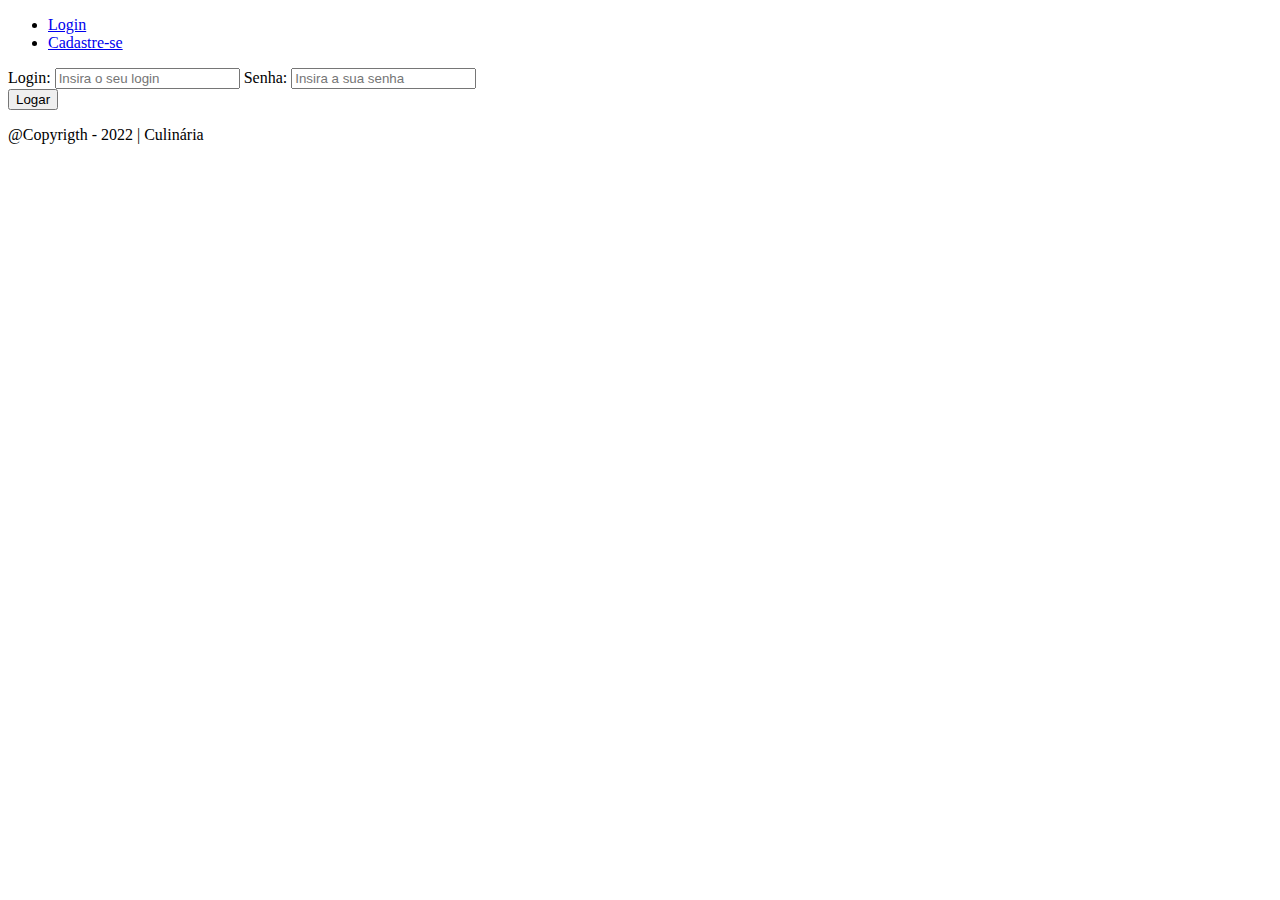
<file: src/main/resources/templates/index.html>
<!DOCTYPE html>
<html lang="pt-br" xmlns:th="http://www.thymeleaf.org">

<head>
	<meta charset="UTF-8">
	<meta http-equiv="X-UA-Compatible" content="IE=edge">
	<meta name="viewport" content="width=device-width, initial-scale=1.0">
	<title> Culinária | Login </title>
	<link rel="preconnect" href="https://fonts.googleapis.com">
	<link rel="preconnect" href="https://fonts.gstatic.com" crossorigin>
	<link href="https://fonts.googleapis.com/css2?family=Abel&family=Architects+Daughter&display=swap" rel="stylesheet">
	<link th:href="@{css/index.css}" rel="stylesheet" />
	<link rel="shortcut icon" th:href="@{imagens/receita.png}">
</head>

<body>
	<div class="geral">
		<header>
			<ul>
				<li><a href="/"> Login </a></li>
				<li><a href="cadastro"> Cadastre-se </a></li>
			</ul>
		</header>

		<div th:text="${erro}" th:if="${erro}" class="erro"></div>

		<section class="caixa_login">
			<form action="areaLogado" method="POST">
				<label for="login"> Login: </label>
				<input type="text" id="login" name="login" class="inputAcesso" placeholder="Insira o seu login">

				<label for="senha"> Senha: </label>
				<input type="password" id="senha" name="senha" class="inputAcesso" placeholder="Insira a sua senha">

				<div>
					<button type="submit" class="botao_logar"> Logar </button>
				</div>
			</form>
		</section>

		<footer>
			<p> @Copyrigth - 2022 | Culinária </p>
		</footer>
	</div>

	<script type="text/javascript" th:src="@{js/script.js}"></script>
</body>
</html>
</file>
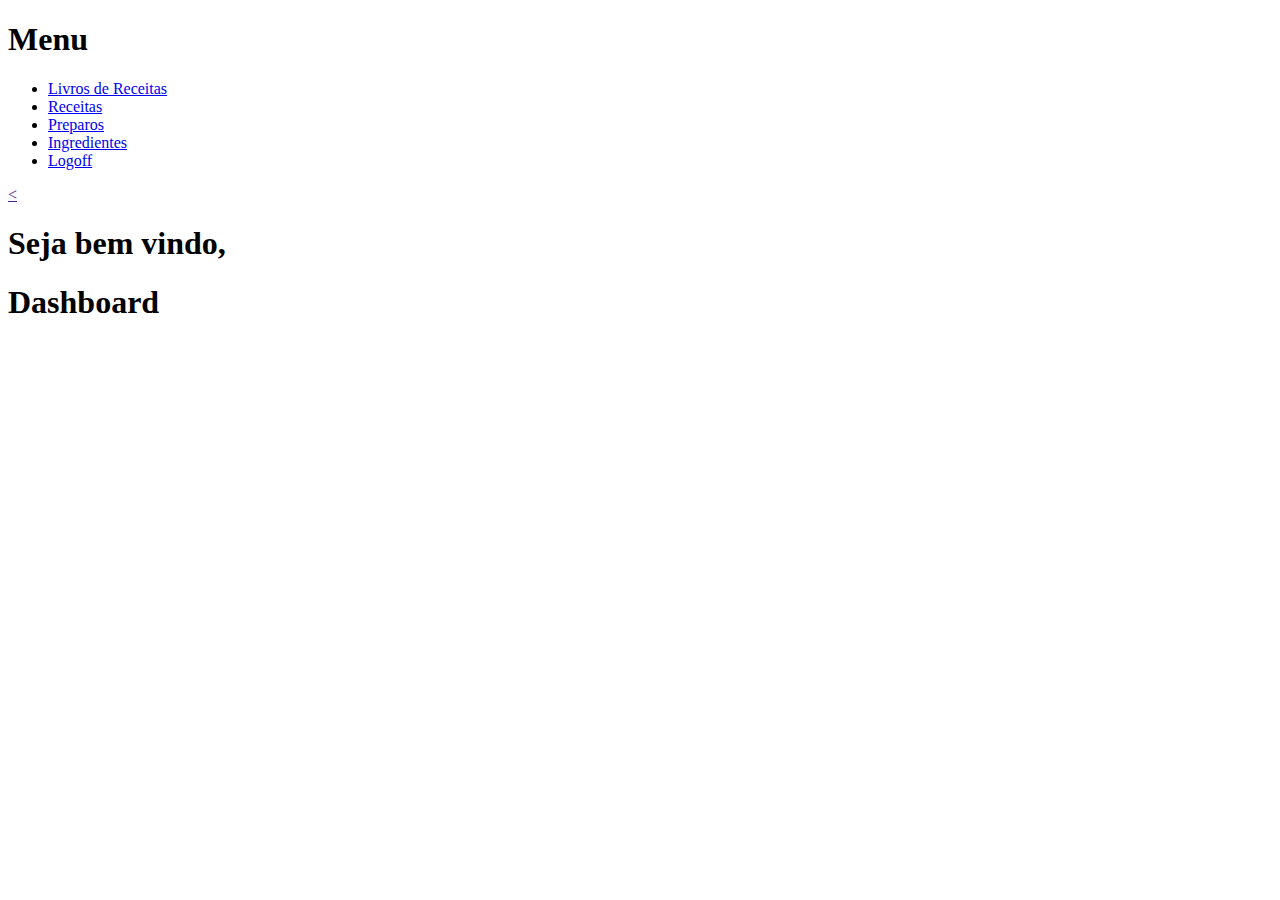
<file: src/main/resources/templates/areaLogado.html>
<!DOCTYPE html>
<html lang="pt-br" xmlns:th="http://www.thymeleaf.org">

<head>
	<meta charset="UTF-8">
	<meta http-equiv="X-UA-Compatible" content="IE=edge">
	<meta name="viewport" content="width=device-width, initial-scale=1.0">
	<title> Culinária | Home </title>
	<link rel="preconnect" href="https://fonts.googleapis.com">
	<link rel="preconnect" href="https://fonts.gstatic.com" crossorigin>
	<link href="https://fonts.googleapis.com/css2?family=Abel&family=Architects+Daughter&display=swap" rel="stylesheet">	
	<link th:href="@{css/logado.css}" rel="stylesheet" />
	<link rel="shortcut icon" th:href="@{imagens/receita.png}">
</head>

<body>
	<div class="geral">
		<header>
			<h1 id="titulo"> Menu </h1>
			<ul id="itens">
				<li><a href="livroReceitas"> Livros de Receitas </a></li>
				<li><a href="receitas"> Receitas </a></li>
				<li><a href="preparos"> Preparos </a></li>
				<li><a href="ingredientes"> Ingredientes </a></li>
				<li><a href="/"> Logoff </a></li>
			</ul>
		</header>
		<a href="" class="botao-abrir"> < </a>
		
		<h1 class="mensagem"> Seja bem vindo, <span th:text="${userLogado}"></span></h1>

		<section class="sua_area">
			<h1> Dashboard </h1>
			<!--<div>
				<p th:each="livros : ${livroReceita}">
					<h2> Total livros: <span class="" th:text="${livros.length}"> 0 </span> </h2>
				</p>
	
				<p th:each="receita : ${receitas}">
					<h2> Total receitas: <span class="" th:text="${receita.nome}"> 0 </span> </h2>
				</p>
	
				<p th:each=" preparo : ${receita.preparos}">
					<h2> Total preparos: <span class="" th:text="${preparo.length}"> 0 </span> </h2>
				</p>
	
				<p th:each=" ingrediente : ${preparo.ingredientes}">
					<h2> Total ingredientes: <span class="" th:text="${ingrediente.length}"> 0 </span> </h2>
				</p>
			</div>-->
		</section>
	</div>

	<script type="text/javascript" th:src="@{js/script.js}"></script>
</body>
</html>
</file>
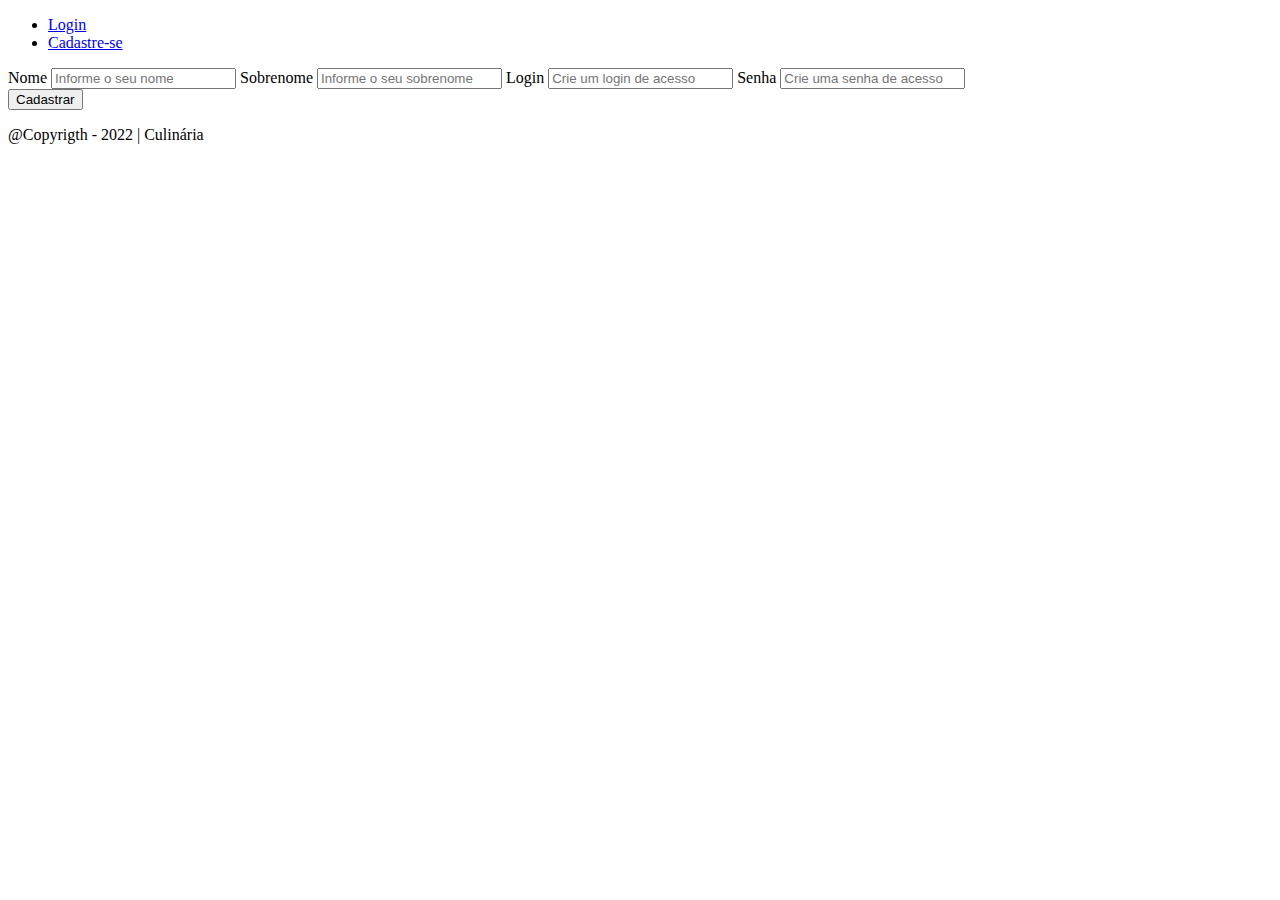
<file: src/main/resources/templates/cadastro.html>
<!DOCTYPE html>
<html lang="pt-br" xmlns:th="http://www.thymeleaf.org">

<head>
	<meta charset="UTF-8">
	<meta http-equiv="X-UA-Compatible" content="IE=edge">
	<meta name="viewport" content="width=device-width, initial-scale=1.0">
	<title> Culinária | Cadastro </title>
    <link rel="preconnect" href="https://fonts.googleapis.com">
	<link rel="preconnect" href="https://fonts.gstatic.com" crossorigin>
	<link href="https://fonts.googleapis.com/css2?family=Abel&family=Architects+Daughter&display=swap" rel="stylesheet">
	<link th:href="@{css/index.css}" rel="stylesheet"/>
	<link rel="shortcut icon" th:href="@{imagens/receita.png}">
</head>

<body>
	<div class="geral">
		<header>
            <ul>
                <li><a href="/"> Login </a></li>
                <li><a href="cadastro"> Cadastre-se </a></li>
            </ul>
        </header>
        
        <section class="caixa_cadastro">
            <form action="cadastroUser" method="POST">
                <label for="nome"> Nome </label>
                <input type="text" id="nome" name="nome" class="inputCadastro" placeholder="Informe o seu nome">

                <label for="sobrenome"> Sobrenome </label>
                <input type="text" id="sobrenome" name="sobrenome" class="inputCadastro" placeholder="Informe o seu sobrenome">

                <label for="login"> Login </label>
                <input type="text" id="login" name="login" class="inputCadastro" placeholder="Crie um login de acesso">

                <label for="senha"> Senha </label>
                <input type="text" id="senha" name="senha" class="inputCadastro" placeholder="Crie uma senha de acesso">

                <div>
                    <button type="submit" class="botao_cadastrar"> Cadastrar </button>
                </div>
            </form>
        </section>

        <footer class="rodape_cadastro">
            <p> @Copyrigth - 2022 | Culinária </p>
        </footer>
	</div>

	<script type="text/javascript" th:src="@{js/script.js}"></script>
</body>
</html>
</file>
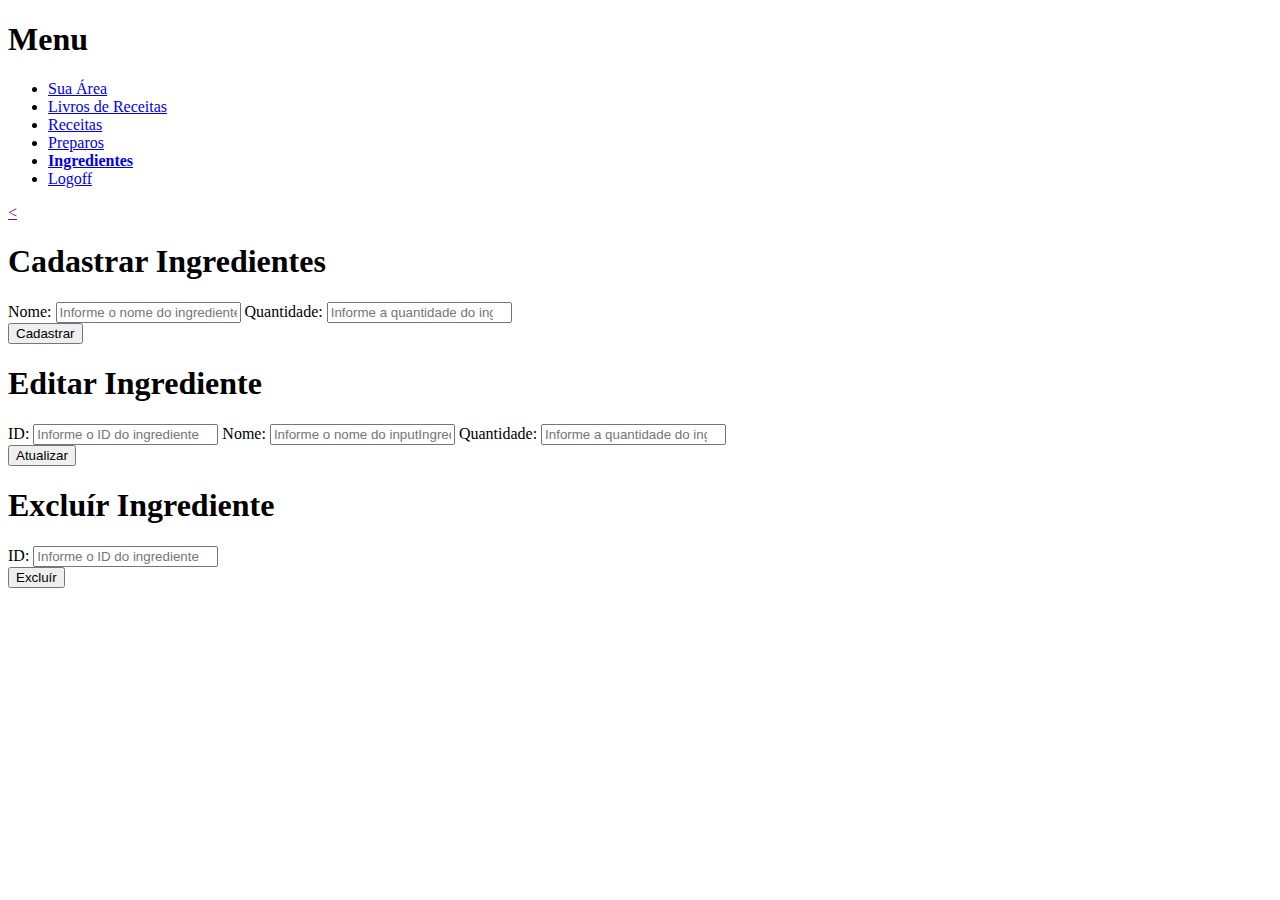
<file: src/main/resources/templates/ingredientes.html>
<!DOCTYPE html>
<html lang="pt-br" xmlns:th="http://www.thymeleaf.org">

<head>
	<meta charset="UTF-8">
	<meta http-equiv="X-UA-Compatible" content="IE=edge">
	<meta name="viewport" content="width=device-width, initial-scale=1.0">
	<title> Culinária | Ingredientes </title>
	<link rel="preconnect" href="https://fonts.googleapis.com">
	<link rel="preconnect" href="https://fonts.gstatic.com" crossorigin>
	<link href="https://fonts.googleapis.com/css2?family=Abel&family=Architects+Daughter&display=swap" rel="stylesheet">
	<link th:href="@{css/logado.css}" rel="stylesheet" />
	<link rel="shortcut icon" th:href="@{imagens/receita.png}">
</head>

<body>
	<div class="geral">
		<header>
			<h1 id="titulo"> Menu </h1>
			<ul id="itens">
				<li><a href="areaLogado"> Sua Área </a></li>
				<li><a href="livroReceitas"> Livros de Receitas </a></li>
				<li><a href="receitas"> Receitas </a></li>
				<li><a href="preparos"> Preparos </a></li>
				<li><a href="ingredientes"> <strong>Ingredientes</strong> </a></li>
				<li><a href="/"> Logoff </a></li>
			</ul>
		</header>
		
		<div th:text="${sucessoCadastro}" th:if="${sucessoCadastro}" class="sucesso"></div>
		<div th:text="${sucessoEdicao}" th:if="${sucessoEdicao}" class="sucesso"></div>
		<div th:text="${sucessoExclusao}" th:if="${sucessoExclusao}" class="sucesso"></div>

		<a href="" class="botao-abrir"> < </a>

		<div class="caixas">
			<section class="caixa_ingrediente">
				<form action="cadastrarIngrediente" method="POST">
					<div>
						<h1> Cadastrar Ingredientes </h1>
						<label for="nome"> Nome: </label>
						<input type="text" id="nome" name="nome" class="inputIngrediente nome_cadastro_ingrediente" placeholder="Informe o nome do ingrediente">
		
						<label for="quantidade"> Quantidade: </label>
						<input type="number" id="quantidade" name="quantidade" class="inputIngrediente id_cadastro_ingrediente" placeholder="Informe a quantidade do ingrediente">
		
						<div>
							<button type="submit" class="botao_cadastro_ingrediente"> Cadastrar </button>
						</div>
					</div>
				</form>
			</section>

			<section class="caixa_ingrediente">
				<form action="editarIngrediente" method="POST">
					<div>
						<h1> Editar Ingrediente </h1>
						<label for="idPreparoEditar"> ID: </label>
						<input type="number" id="idPreparoEditar" name="id" class="inputIngrediente id_editar_ingrediente" placeholder="Informe o ID do ingrediente">
	
						<label for="nomeEditar"> Nome: </label>
						<input type="text" id="nomeEditar" name="nome" class="inputIngrediente nome_editar_ingrediente" placeholder="Informe o nome do inputIngrediente">
		
						<label for="quantidadeEditar"> Quantidade: </label>
						<input type="number" id="quantidadeEditar" name="quantidade" class="inputIngrediente qtd_editar_ingrediente" placeholder="Informe a quantidade do ingrediente">
	
						<div>
							<button type="submit" class="botao_editar_ingrediente"> Atualizar </button>
						</div>
					</div>
				</form>
			</section>

			<section class="caixa_ingrediente">
				<form action="excluirIngrediente" method="POST">
					<div>
						<h1> Excluír Ingrediente </h1>
						<label for="idIngredienteExcluir"> ID: </label>
						<input type="number" id="idIngredienteExcluir" name="id" class="inputIngrediente id_excluir_ingrediente" placeholder="Informe o ID do ingrediente">
						<div>
							<button type="submit" class="botao__excluir_ingrediente"> Excluír </button>
						</div>
					</div>
				</form>
			</section>
		</div>

		<!--<div class="lista-ingredientes" th:each="${ ingrediente : ${preparo.ingredientes} }">
			<table>
				<tr class="titulo_tabela">
					<td> ID </td>
					<td> Nome </td>
					<td> Quantidade </td>
				</tr>
				<tr class="conteudo_tabela">
					<td th:text="${ingrediente.id}"> 1 </td>
					<td th:text="${ingrediente.nome}"> Batata </td>
					<td th:text="${ingrediente.quantidade}"> 15 </td>
				</tr>
			</table>
		</div>-->
	</div>

	<script type="text/javascript" th:src="@{js/script.js}"></script>
</body>
</html>
</file>
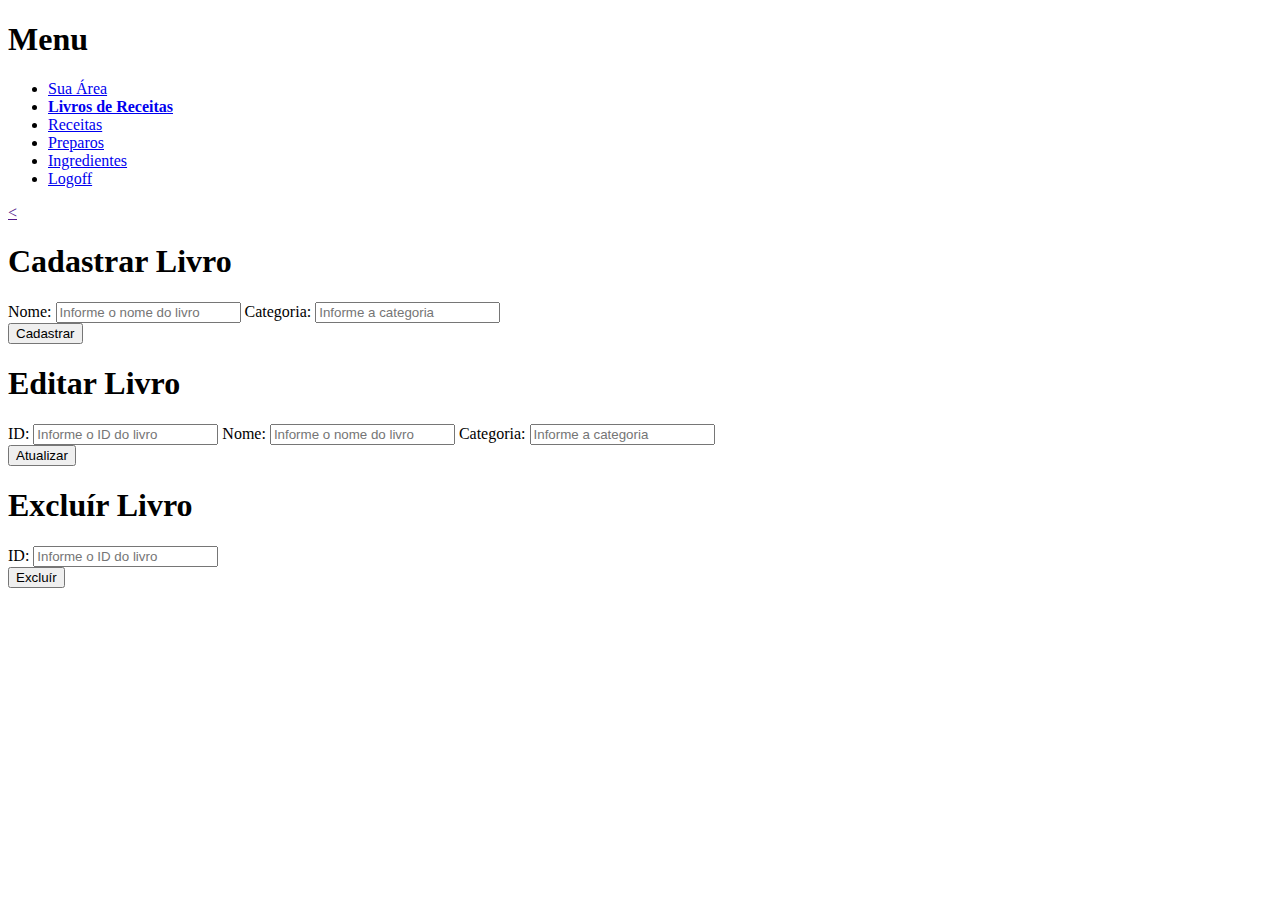
<file: src/main/resources/templates/livroReceitas.html>
<!DOCTYPE html>
<html lang="pt-br" xmlns:th="http://www.thymeleaf.org">

<head>
	<meta charset="UTF-8">
	<meta http-equiv="X-UA-Compatible" content="IE=edge">
	<meta name="viewport" content="width=device-width, initial-scale=1.0">
	<title> Culinária | Livro Receitas </title>
	<link rel="preconnect" href="https://fonts.googleapis.com">
	<link rel="preconnect" href="https://fonts.gstatic.com" crossorigin>
	<link href="https://fonts.googleapis.com/css2?family=Abel&family=Architects+Daughter&display=swap" rel="stylesheet">	
	<link th:href="@{css/logado.css}" rel="stylesheet" />
	<link rel="shortcut icon" th:href="@{imagens/receita.png}">
</head>

<body>
	<div class="geral">
		<header>
			<h1 id="titulo"> Menu </h1>
			<ul id="itens">
				<li><a href="areaLogado"> Sua Área </a></li>
				<li><a href="livroReceitas"> <strong>Livros de Receitas</strong> </a></li>
				<li><a href="receitas"> Receitas </a></li>
				<li><a href="preparos"> Preparos </a></li>
				<li><a href="ingredientes"> Ingredientes </a></li>
				<li><a href="/"> Logoff </a></li>
			</ul>
		</header>
		
		<a href="" class="botao-abrir"> < </a>

		<div th:text="${sucessoCadastro}" th:if="${sucessoCadastro}" class="sucesso"></div>
		<div th:text="${sucessoEdicao}" th:if="${sucessoEdicao}" class="sucesso"></div>
		<div th:text="${sucessoExclusao}" th:if="${sucessoExclusao}" class="sucesso"></div>

		<div class="caixas">
			<section class="caixa_livro">
				<form action="cadastrarLivro" method="POST">
					<div>
						<h1> Cadastrar Livro </h1>
						<label for="nome"> Nome: </label>
						<input type="text" id="nome" name="nome" class="inputLivro nome_cadastro_livro" placeholder="Informe o nome do livro">
		
						<label for="categoria"> Categoria: </label>
						<input type="text" id="categoria" name="categoria" class="inputLivro categoria_cadastro_livro" placeholder="Informe a categoria">
						<!--<select id="categoria" name="categoria">
							<option> Selecione... </option>
							<option th:value="1"> Salgado </option>
							<option th:value="2"> Doce </option>
							<option th:value="3"> Lanche </option>
							<option th:value="4"> Massa </option>
							<option th:value="5"> Brasileira </option>
							<option th:value="6"> Drink </option>
							<option th:value="7"> Mexicana </option>
							<option th:value="8"> Japonesa </option>
						</select>-->
						<div>
							<button type="submit" class="botao_cadastro_livro"> Cadastrar </button>
						</div>
					</div>
				</form>
			</section>
	
			<section class="caixa_livro">
				<form action="editarLivro" method="POST">
					<div>
						<h1> Editar Livro </h1>
						<label for="idLivroEditar"> ID: </label>
						<input type="number" id="idLivroEditar" name="id" class="inputLivro id_editar_livro" placeholder="Informe o ID do livro">
		
						<label for="nomeEditar"> Nome: </label>
						<input type="text" id="nomeEditar" name="nome" class="inputLivro nome_editar_livro" placeholder="Informe o nome do livro">
		
						<label for="categoriaEditar"> Categoria: </label>
						<input type="text" id="categoriaEditar" name="categoria" class="inputLivro categoria__editar_livro" placeholder="Informe a categoria">
						<!--<select class="" id="categoriaEditar" name="categoria">
							<option> Selecione... </option>
							<option th:value="1"> Salgado </option>
							<option th:value="2"> Doce </option>
							<option th:value="3"> Lanche </option>
							<option th:value="4"> Massa </option>
							<option th:value="5"> Brasileira </option>
							<option th:value="6"> Drink </option>
							<option th:value="7"> Mexicana </option>
							<option th:value="8"> Japonesa </option>
						</select> -->
						<div>
							<button type="submit" class="botao_editar_livro"> Atualizar </button>
						</div>
					</div>
				</form>
			</section>
	
			<section class="caixa_livro">
				<form action="excluirLivro" method="POST">
					<div>
						<h1> Excluír Livro </h1>
						<label for="idLivroExcluir"> ID: </label>
						<input type="number" id="idLivroExcluir" name="id" class="inputLivro id_excluir_livro" placeholder="Informe o ID do livro">
						<div>
							<button type="submit" class="botao_excluir_livro"> Excluír </button>
						</div>
					</div>
				</form>
			</section>
		</div>

		<!--<div class="lista-livros" th:each="livros : ${usuario.livrosReceita}">
			<table>
				<tr class="titulo_tabela">
					<td> ID </td>
					<td> Nome </td>
					<td> Categoria </td>
					<td> Quantidade Receitas </td>
				</tr>
				<tr class="conteudo_tabela">
					<td th:text="${livros.id}"> 1 </td>
					<td th:text="${livros.nome}"> Massas Italianas </td>
					<td th:text="${livros.categoria}"> Massas </td>
					<td th:text="${livros.receitas}"> 10 </td>
				</tr>
			</table>
		</div>-->
	</div>

	<script type="text/javascript" th:src="@{js/script.js}"></script>
</body>
</html>
</file>
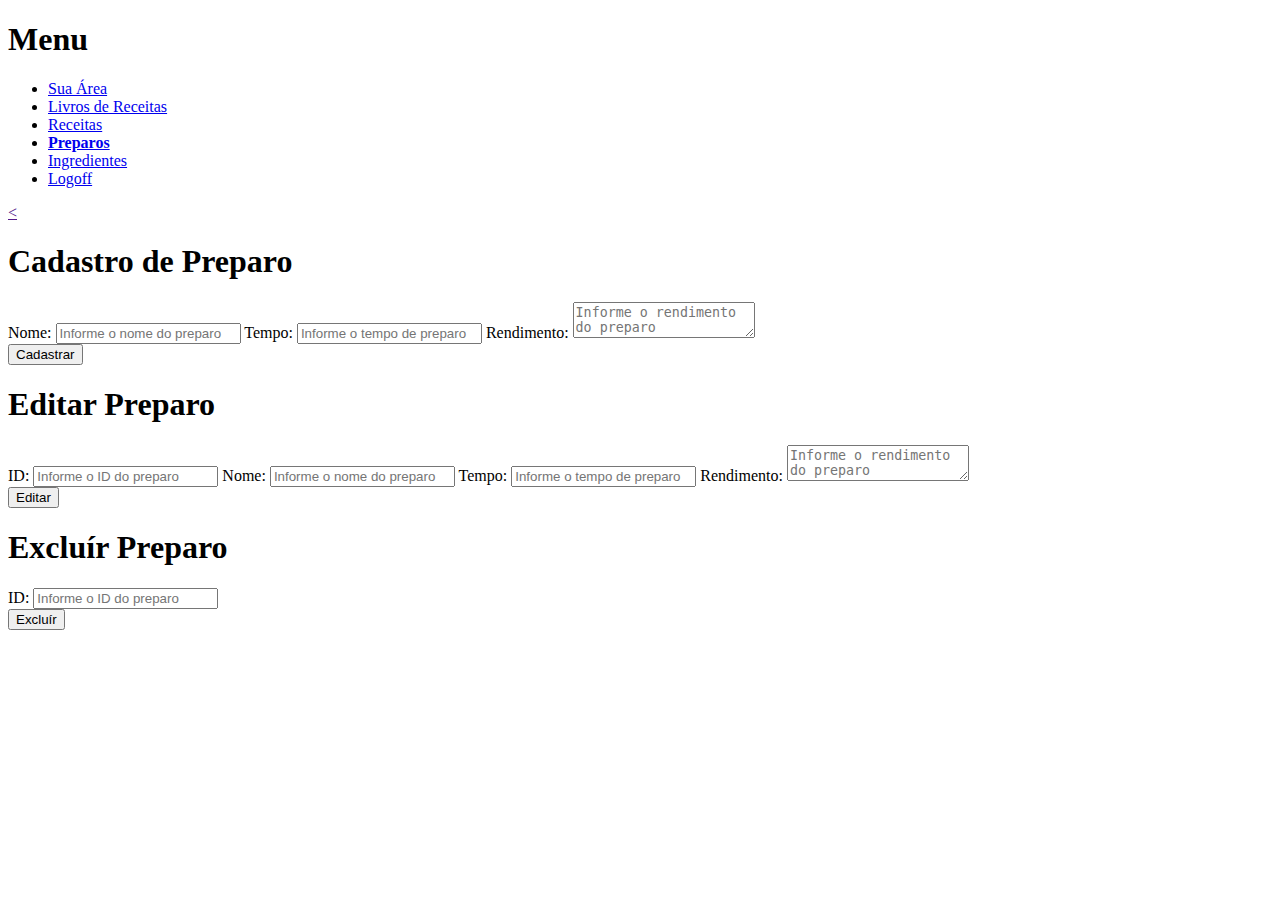
<file: src/main/resources/templates/preparos.html>
<!DOCTYPE html>
<html lang="pt-br" xmlns:th="http://www.thymeleaf.org">

<head>
	<meta charset="UTF-8">
	<meta http-equiv="X-UA-Compatible" content="IE=edge">
	<meta name="viewport" content="width=device-width, initial-scale=1.0">
	<title> Culinária | Preparo </title>
	<link rel="preconnect" href="https://fonts.googleapis.com">
	<link rel="preconnect" href="https://fonts.gstatic.com" crossorigin>
	<link href="https://fonts.googleapis.com/css2?family=Abel&family=Architects+Daughter&display=swap" rel="stylesheet">
	<link th:href="@{css/logado.css}" rel="stylesheet" />
	<link rel="shortcut icon" th:href="@{imagens/receita.png}">
</head>

<body>
	<div class="geral">
		<header>
			<h1 id="titulo"> Menu </h1>
			<ul id="itens">
				<li><a href="areaLogado"> Sua Área </a></li>
				<li><a href="livroReceitas"> Livros de Receitas </a></li>
				<li><a href="receitas"> Receitas </a></li>
				<li><a href="preparo"> <strong>Preparos</strong> </a></li>
				<li><a href="ingredientes"> Ingredientes </a></li>
				<li><a href="/"> Logoff </a></li>
			</ul>
		</header>
		
		<div th:text="${sucessoCadastro}" th:if="${sucessoCadastro}" class="sucesso"></div>
		<div th:text="${sucessoEdicao}" th:if="${sucessoEdicao}" class="sucesso"></div>
		<div th:text="${sucessoExclusao}" th:if="${sucessoExclusao}" class="sucesso"></div>

		<a href="" class="botao-abrir"> < </a>

		<div class="caixas">
			<section class="caixa_preparo">
				<form action="cadastrarPreparo" method="POST">
					<div>
						<h1> Cadastro de Preparo </h1>
						<label for="nome"> Nome: </label>
						<input type="text" id="nome" name="nome" class="inputPreparo nome_cadastro_preparo" placeholder="Informe o nome do preparo">
		
						<label for="tempo"> Tempo: </label>
						<input type="text" id="tempoPreparo" name="tempoPreparo" class="inputPreparo tempo_cadastro_preparo" placeholder="Informe o tempo de preparo">
		
						<label for="rendimento"> Rendimento: </label>
						<textarea id="rendimento" name="rendimento" class="inputPreparo rendimento_cadastro_preparo" placeholder="Informe o rendimento do preparo"></textarea>
						<div>
							<button type="submit" class="botao_cadastro_preparo"> Cadastrar </button>
						</div>
					</div>
				</form>
			</section>

			<section class="caixa_preparo">
				<form action="editarPreparo" method="POST">
					<div>
						<h1> Editar Preparo </h1>
						<label for="idPreparoEditar"> ID: </label>
						<input type="number" id="idPreparoEditar" name="id" class="inputPreparo id_editar_preparo" placeholder="Informe o ID do preparo">
	
						<label for="nomeEditar"> Nome: </label>
						<input type="text" id="nomeEditar" name="nome" class="inputPreparo nome_editar_preparo" placeholder="Informe o nome do preparo">
		
						<label for="tempoEditar"> Tempo: </label>
						<input type="text" id="tempoEditar" name="tempoPreparo" class="inputPreparo tempo_editar_preparo" placeholder="Informe o tempo de preparo">
		
						<label for="rendimentoPreparo"> Rendimento: </label>
						<textarea id="rendimentoPreparo" name="rendimento" class="inputPreparo rendimento_editar_preparo" placeholder="Informe o rendimento do preparo"></textarea>
						<div>
							<button type="submit" class="botao_editar_preparo"> Editar </button>
						</div>
					</div>
				</form>
			</section>

			<section class="caixa_preparo">
				<form action="excluirPreparo" method="POST">
					<div>
						<h1> Excluír Preparo </h1>
						<label for="idPreparoExcluir"> ID: </label>
						<input type="number" id="idPreparoExcluir" name="id" class="inputReceita id_excluir_preparo" placeholder="Informe o ID do preparo">
						<div>
							<button type="submit" class="botao_excluir_preparo"> Excluír </button>
						</div>
					</div>
				</form>
			</section>
		</div>

		<!--<div class="lista-preparos" th:each="preparo : ${receita.preparos}">
			<table>
				<tr class="titulo_tabela">
					<td> ID </td>
					<td> Nome </td>
					<td> Tempo </td>
					<td> Rendimento </td>
					<td> Ingredientes </td>
				</tr>
				<tr class="conteudo_tabela">
					<td th:text="${preparo.id}"> 1 </td>
					<td th:text="${preparo.nome"> Massa Curta </td>
					<td th:text="${preparo.tempo}"> 01:00 hora </td>
					<td th:text="${preparo.rendimento}"> 10 </td>
					<td th:text="${preparo.ingredientes}"> 8 </td>
				</tr>
			</table>
		</div>-->
	</div>

	<script type="text/javascript" th:src="@{js/script.js}"></script>
</body>
</html>
</file>
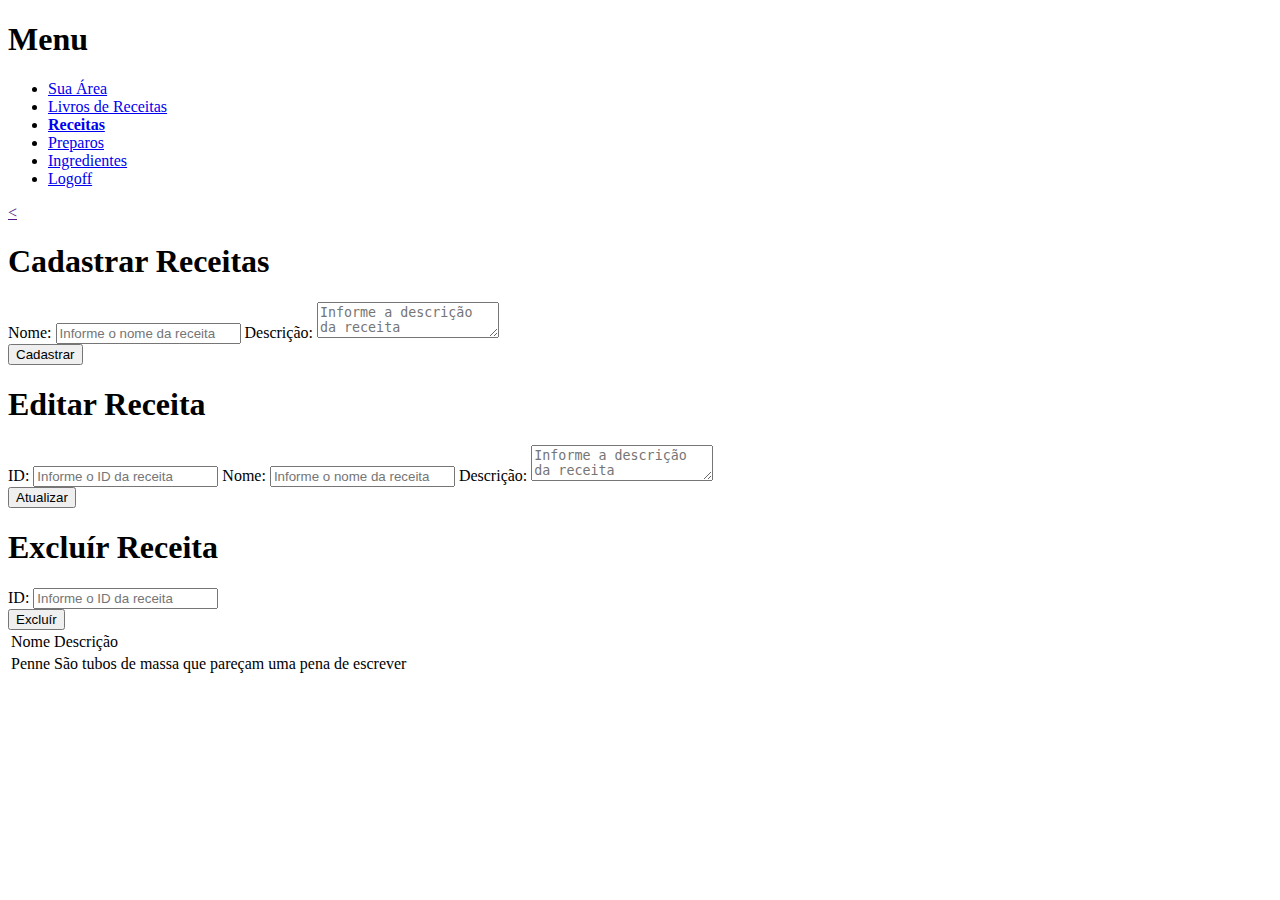
<file: src/main/resources/templates/receitas.html>
<!DOCTYPE html>
<html lang="pt-br" xmlns:th="http://www.thymeleaf.org">

<head>
	<meta charset="UTF-8">
	<meta http-equiv="X-UA-Compatible" content="IE=edge">
	<meta name="viewport" content="width=device-width, initial-scale=1.0">
	<title> Culinária | Receitas </title>
	<link rel="preconnect" href="https://fonts.googleapis.com">
	<link rel="preconnect" href="https://fonts.gstatic.com" crossorigin>
	<link href="https://fonts.googleapis.com/css2?family=Abel&family=Architects+Daughter&display=swap" rel="stylesheet">
	<link th:href="@{css/logado.css}" rel="stylesheet" />
	<link rel="shortcut icon" th:href="@{imagens/receita.png}">
</head>

<body>
	<div class="geral">
		<header>
			<h1 id="titulo"> Menu </h1>
			<ul id="itens">
				<li><a href="areaLogado"> Sua Área </a></li>
				<li><a href="livroReceitas"> Livros de Receitas </a></li>
				<li><a href="receitas"> <strong>Receitas</strong> </a></li>
				<li><a href="preparos"> Preparos </a></li>
				<li><a href="ingredientes"> Ingredientes </a></li>
				<li><a href="/"> Logoff </a></li>
			</ul>
		</header>
		
		<div th:text="${sucessoCadastro}" th:if="${sucessoCadastro}" class="sucesso"></div>
		<div th:text="${sucessoEdicao}" th:if="${sucessoEdicao}" class="sucesso"></div>
		<div th:text="${sucessoExclusao}" th:if="${sucessoExclusao}" class="sucesso"></div>

		<a href="" class="botao-abrir"> < </a>

		<div class="caixas">
			<section class="caixa_receita">
				<form action="cadastrarReceita" method="POST">
					<div>
						<h1> Cadastrar Receitas </h1>
						<label for="nome"> Nome: </label>
						<input type="text" id="nome" name="nome" class="inputReceita nome_cadastro_receita" placeholder="Informe o nome da receita">
		
						<label for=""> Descrição: </label>
						<textarea id="descricao" name="descricao" class="descricao descricao_cadastro_receita" placeholder="Informe a descrição da receita"></textarea>
						<div>
							<button type="submit" class="botao_cadastro_receita"> Cadastrar </button>
						</div>
					</div>
				</form>
			</section>

			<section class="caixa_receita">
				<form action="editarReceita" method="POST">
					<div>
						<h1> Editar Receita </h1>
						<label for="idReceita"> ID: </label>
						<input type="number" id="idReceita" name="id" class="inputReceita id_editar_receita" placeholder="Informe o ID da receita">
	
						<label for="nomeEditar"> Nome: </label>
						<input type="text" id="nomeEditar" name="nome" class="inputReceita nome_editar_receita" placeholder="Informe o nome da receita">
		
						<label for="descricaoEditar"> Descrição: </label>
						<textarea id="descricaoEditar" name="descricao" class="descricaoEditar descricao_editar_receita" placeholder="Informe a descrição da receita"></textarea>
						<div>
							<button type="submit" class="botao_editar_receita"> Atualizar </button>
						</div>
					</div>
				</form>
			</section>

			<section class="caixa_receita">
				<form action="excluirReceita" method="POST">
					<div>
						<h1> Excluír Receita </h1>
						<label for="idReceitaExcluir"> ID: </label>
						<input type="number" id="idReceitaExcluir" name="id" class="inputReceita id_excluir_receita" placeholder="Informe o ID da receita">
						<div>
							<button type="submit" class="botao_excluir_receita"> Excluír </button>
						</div>
					</div>
				</form>
			</section>
		</div>

		<div class="lista-receitas" th:each="receita : ${r}">
			<table>
				<tr class="titulo_tabela">
					<!--<td> ID </td>-->
					<td> Nome </td>
					<td> Descrição </td>
				</tr>
				<tr class="conteudo_tabela">
					<!--<td th:text="${receita.id}"> 1 </td> -->
					<td th:text="${receita.nome}"> Penne </td>
					<td th:text="${receita.descricao}"> São tubos de massa que pareçam uma pena de escrever </td>
				</tr>
			</table>
		</div>
	</div>

	<script type="text/javascript" th:src="@{js/script.js}"></script>
</body>
</html>
</file>
